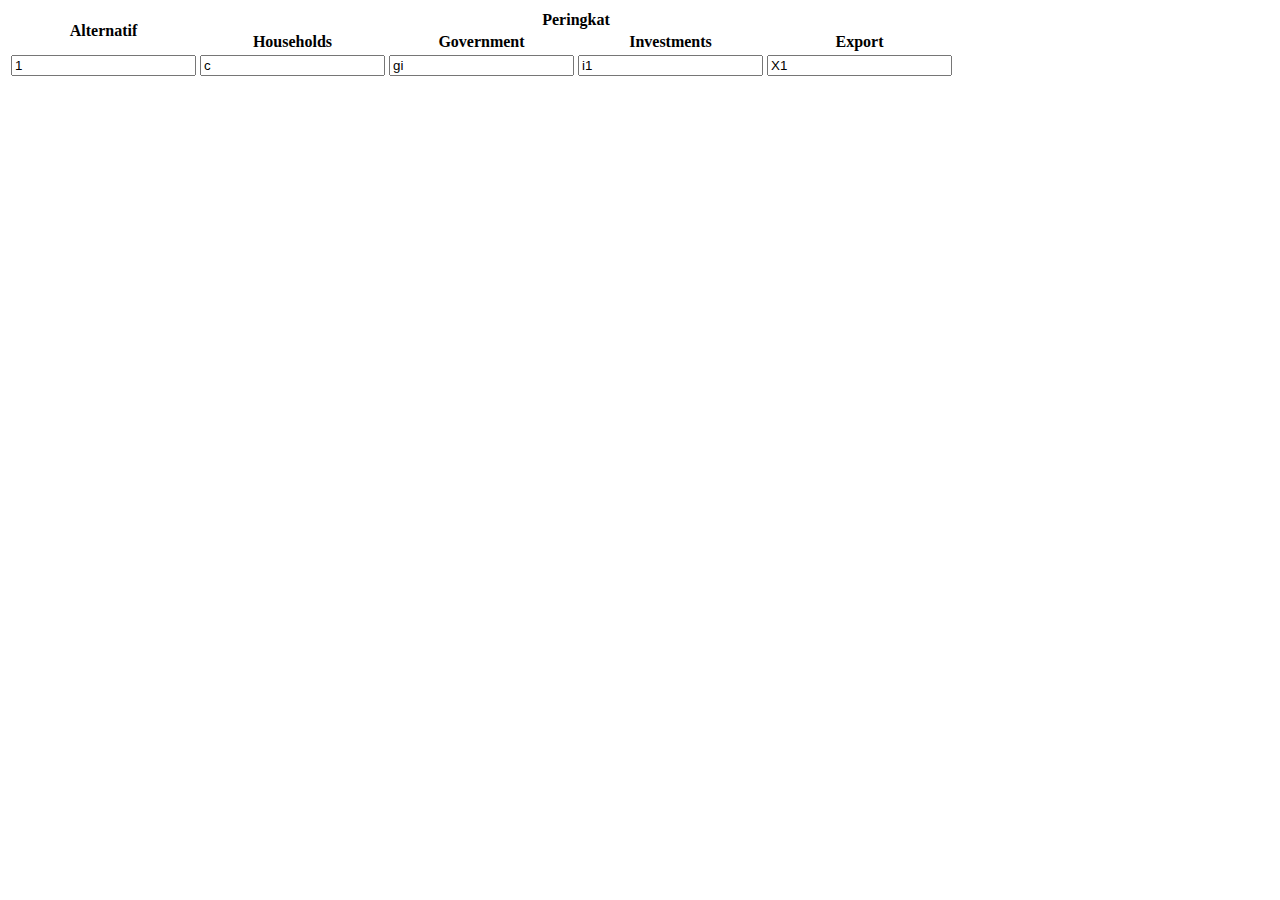
<file: templates/a.html>
<!DOCTYPE html>
<html>
<head>
  <title>Table Input</title>
  <style>
    /* Tambahkan gaya CSS jika diperlukan */
  </style>
</head>
<body>

<table class="table" id="myTable">
  <thead>
    <tr>
      <th rowspan="2">Alternatif</th>
      <th colspan="4">Peringkat</th>
    </tr>
    <tr>
      <th>Households</th>
      <th>Government</th>
      <th>Investments</th>
      <th>Export</th>
    </tr>
  </thead>
  <tbody>
    <tr>
      <td>1</td>
      <td>c</td>
      <td>gi</td>
      <td>i<sub>1</sub></td>
      <td>X<sub>1</sub></td>
    </tr>
    <!-- Tambahkan baris-baris lain di sini -->
  </tbody>
</table>

<script>
  // Ambil semua elemen td dalam tbody
  const tbodyCells = document.querySelectorAll('tbody td');

  // Ubah setiap sel dalam tbody menjadi elemen input
  tbodyCells.forEach(cell => {
    const input = document.createElement('input');
    input.value = cell.innerText; // Isi nilai input dengan teks dari sel
    cell.innerText = ''; // Hapus teks dari sel
    cell.appendChild(input); // Tambahkan elemen input ke dalam sel
  });
</script>

</body>
</html>
</file>
